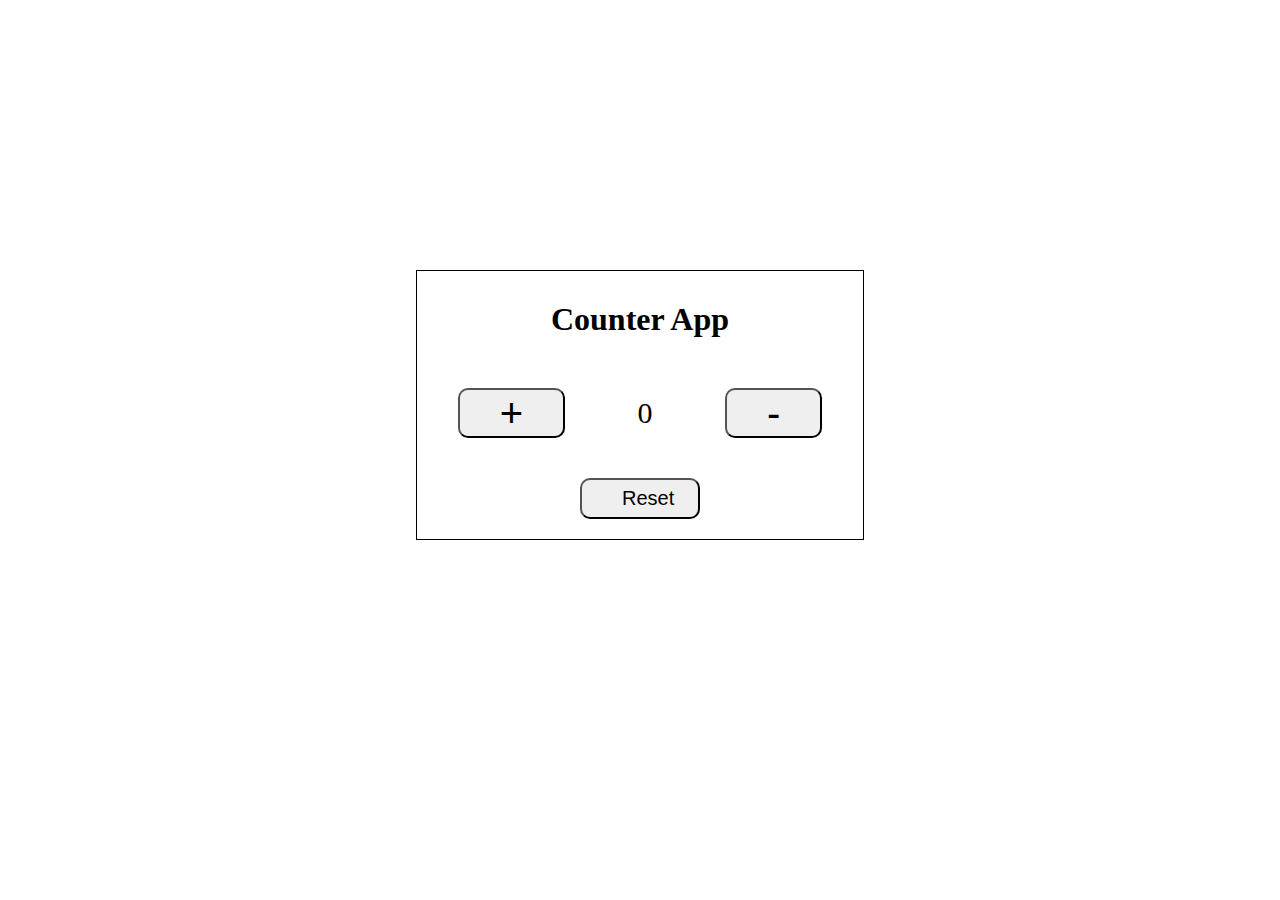
<file: counter app/index.html>
<!DOCTYPE html>
<html>

<head>
	<title>Counter App</title>
	<link rel="stylesheet" href="style.css">
</head>

<body>
	<div class="container">
		<h1>Counter App</h1>
		<div class="counter">
			<button id="increment-btn">+</button>
			<div id="counter-value">0</div>
			<button id="decrement-btn">-</button>
		</div>
		<button id="reset">Reset</button>
	</div>

	<script src="counter.js"></script>
</body>
</html>
</file>
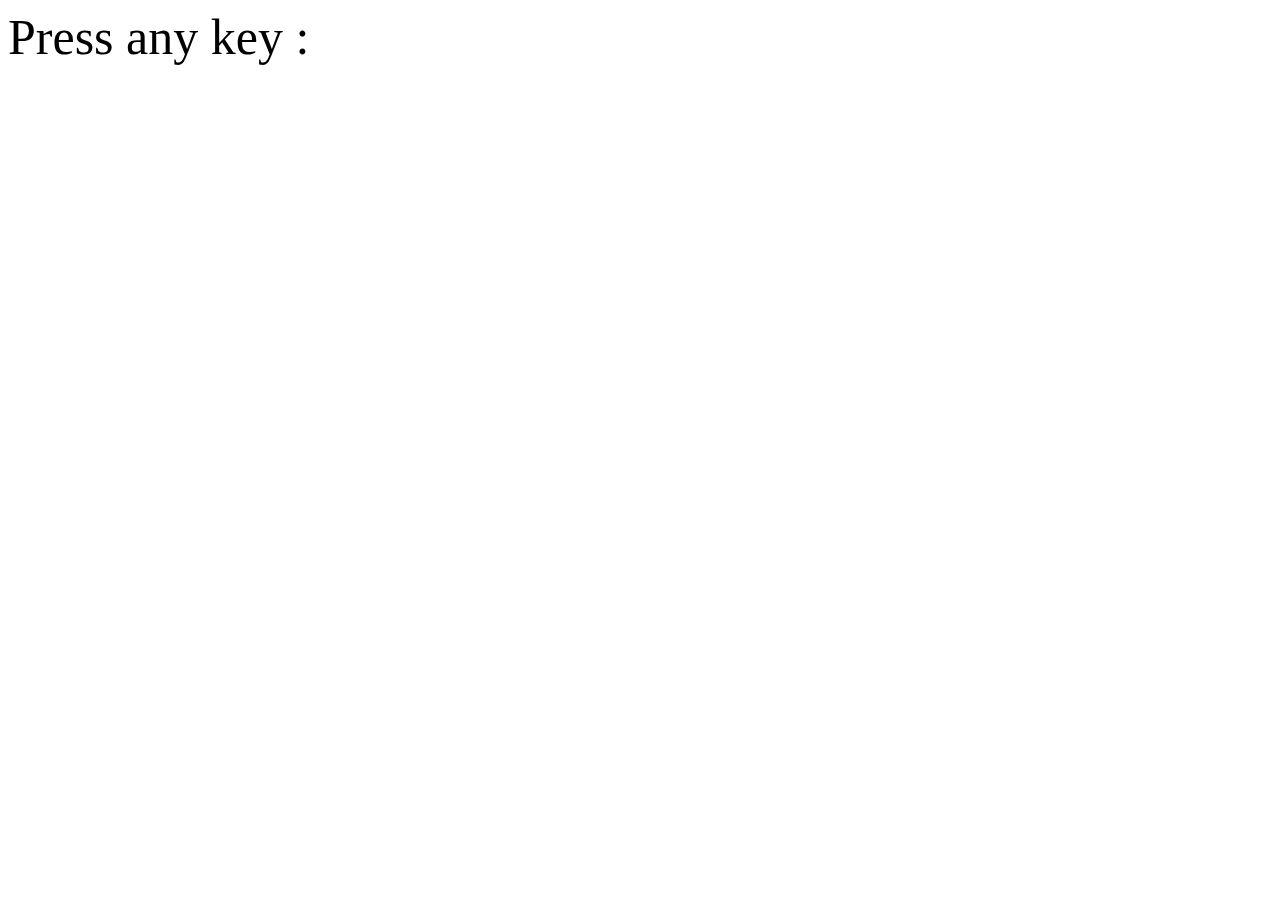
<file: keyup-keydown/kk.html>
<!DOCTYPE html>
<html lang="en">
<head>
    <meta charset="UTF-8">
    <meta http-equiv="X-UA-Compatible" content="IE=edge">
    <meta name="viewport" content="width=device-width, initial-scale=1.0">
    <title>keyDown</title>
    <link rel="stylesheet" href="style.css">
</head>
<body>
    <div id="container">
        <div id="display">Press any key :</div>
    </div>  
    <script src="kk.js"></script>
</body>
</html>
</file>
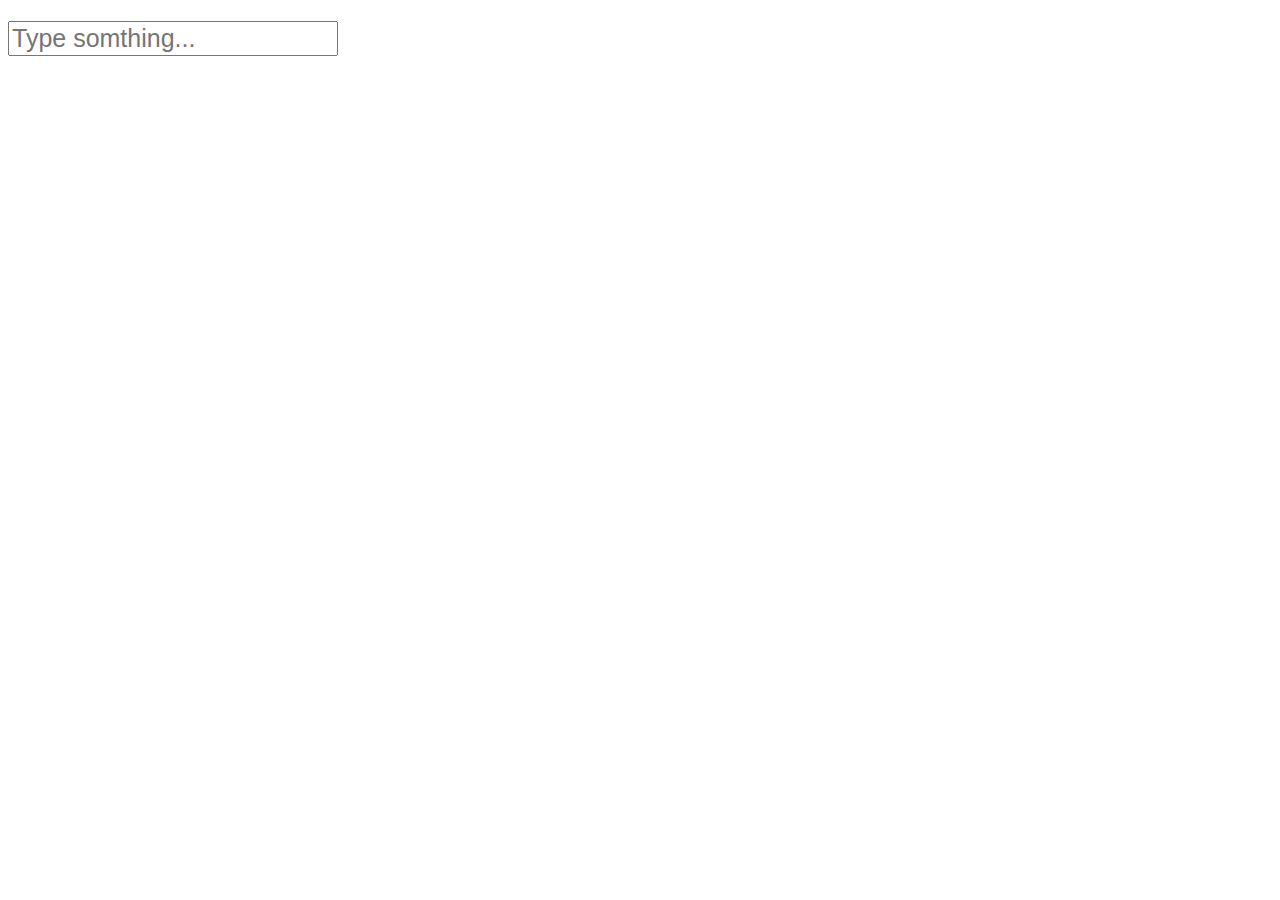
<file: onkeypress/onkeypress.html>
<!DOCTYPE html>
<html lang="en">
<head>
    <meta charset="UTF-8">
    <meta http-equiv="X-UA-Compatible" content="IE=edge">
    <meta name="viewport" content="width=device-width, initial-scale=1.0">
    <title>KeyPress</title>
    <link rel="stylesheet" href="style.css">
</head>
<body>
    <div>
        <h1 id="display"></h1>
        <input id="input-box" type="text" placeholder="Type somthing..."/>
    </div>  
    <script src="onkeypress.js"></script>
</body>
</html>
</file>
<file: counter app/style.css>
*{
    box-sizing: border-box;
    margin: 0px;
    padding: 0px;
   
}
body{
    margin-top: 30vh;
display: flex;
justify-content: center;
}
.container{
    border: solid 1px black;
    height: 30vh;
    width: 35vw;
    display: flex;
    flex-direction: column;
    justify-content: center;
    align-items: center;
}
.container h1{
    margin: 30px;
}
.counter{
    width: 30%;
    display: flex;
    justify-content: center;
}
#increment-btn, #decrement-btn, #reset{
    height: 50px;
    width: 120px;
    padding: 0 40px;
    border-radius: 10px;
    font-size: 40px;
    margin: 20px;
}
#reset{
    font-size: 20px;
}
#counter-value{
    height: 50px;
    min-width: 120px;
    border-radius: 10px;
    margin-top: 20px;
    font-size: 30px;
    display: flex;
    justify-content: center;
    align-items: center;
}
</file>
<file: keyup-keydown/style.css>
#container {
    height: 100vh;
  }
  
  #display {
    font-size: 50px;
  }
</file>
<file: onkeypress/style.css>
#display {
    color: red;
  }
  
  #input-box {
    font-size: 25px;
  }
</file>
